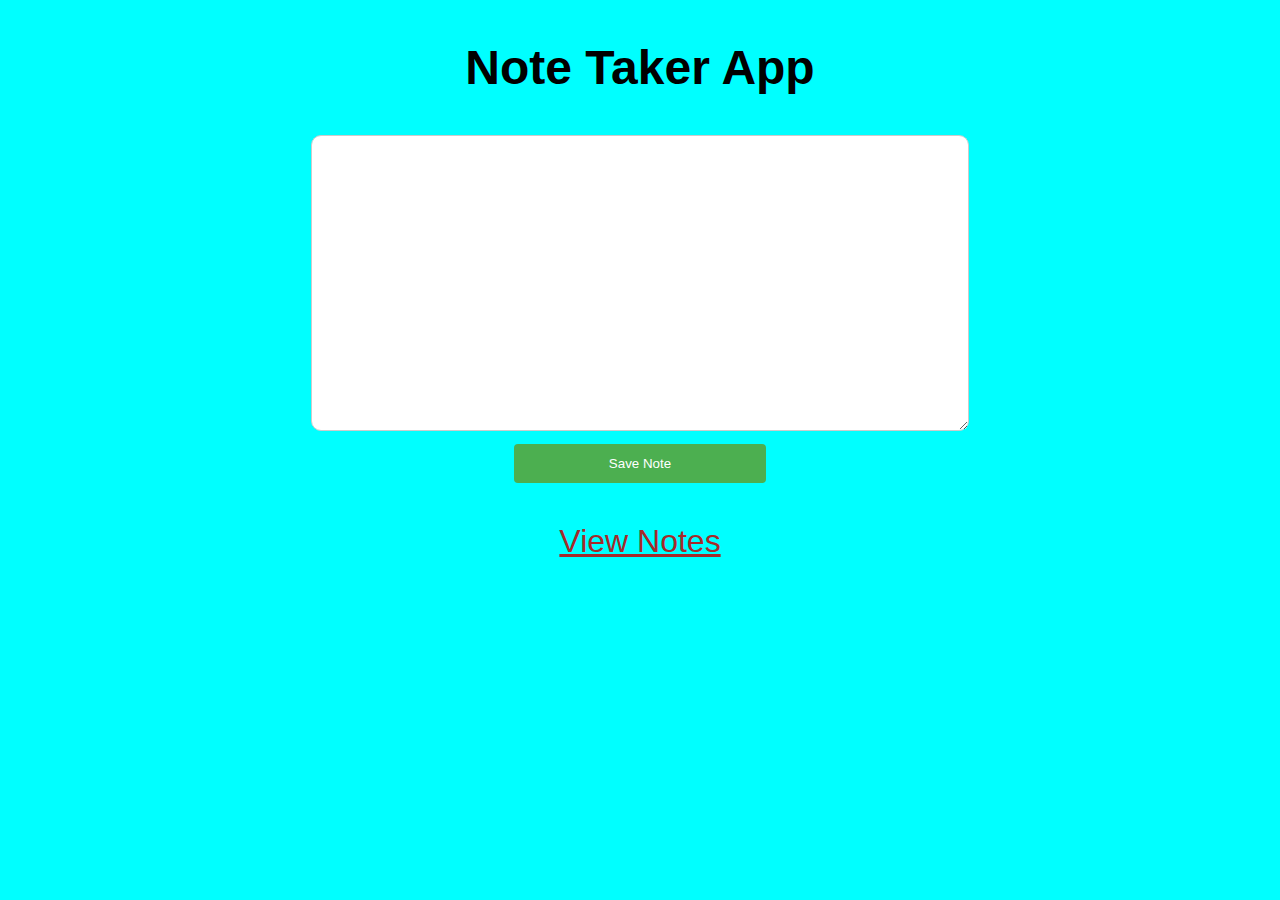
<file: Desktop/coding/noteApp/index.html>
<!DOCTYPE html>

<head>
    <link rel="stylesheet" href="index.css">
    <script src="index.js"></script>
    <title>Note Taker App</title>
</head>
<body>
    <div class="front-page">
        <h2 class="header">Note Taker App</h2>
            <textarea id="note" name="note-text" class="note-area"></textarea>
            <br>
            <button id="submit" onclick="saveNote()" class="submit">Save Note</button>
        <div class="notes-link">
            <a href="index2.html" >View Notes</a>
        </div> 
    </div>
</body>

<script>
var textElement = document.getElementById("note")

function saveNote() {
    if (textElement.value === ""){
        return alert("text is empty");
    }

    const id = getNoteId();
    let noteObject = getExistingNotes();
    if(!noteObject){
        noteObject = {}
    }

    noteObject[id] = textElement.value;
    localStorage.setItem('notes', JSON.stringify(noteObject));
    alert("Note Saved!")
}
</script>
</file>
<file: Desktop/coding/noteApp/index.css>
body {
    background-color: aqua;
    color: black;
}

div.front-page {
    font-family: 'Franklin Gothic Medium', 'Arial Narrow', Arial, sans-serif;
    font-size: 32px;
    justify-content: center;
    text-align: center;
}

div.second-page {
    font-family: 'Franklin Gothic Medium', 'Arial Narrow', Arial, sans-serif;
    font-size: 32px;
}

.note-area {
width: 50%;
height: 30vh;
  padding: 12px;
  border: 1px solid #ccc;
  border-radius: 10px;
  resize: vertical;
}

.submit {
    background-color: #4CAF50;
    color: white;
    padding: 12px 20px;
    border: none;
    border-radius: 4px;
    cursor: pointer;
    float: center;
    width: 20%;
}

a {
    color: brown;
}

.notes-link {
    margin-top: 20px;
    padding-top: 20px;
}
</file>
